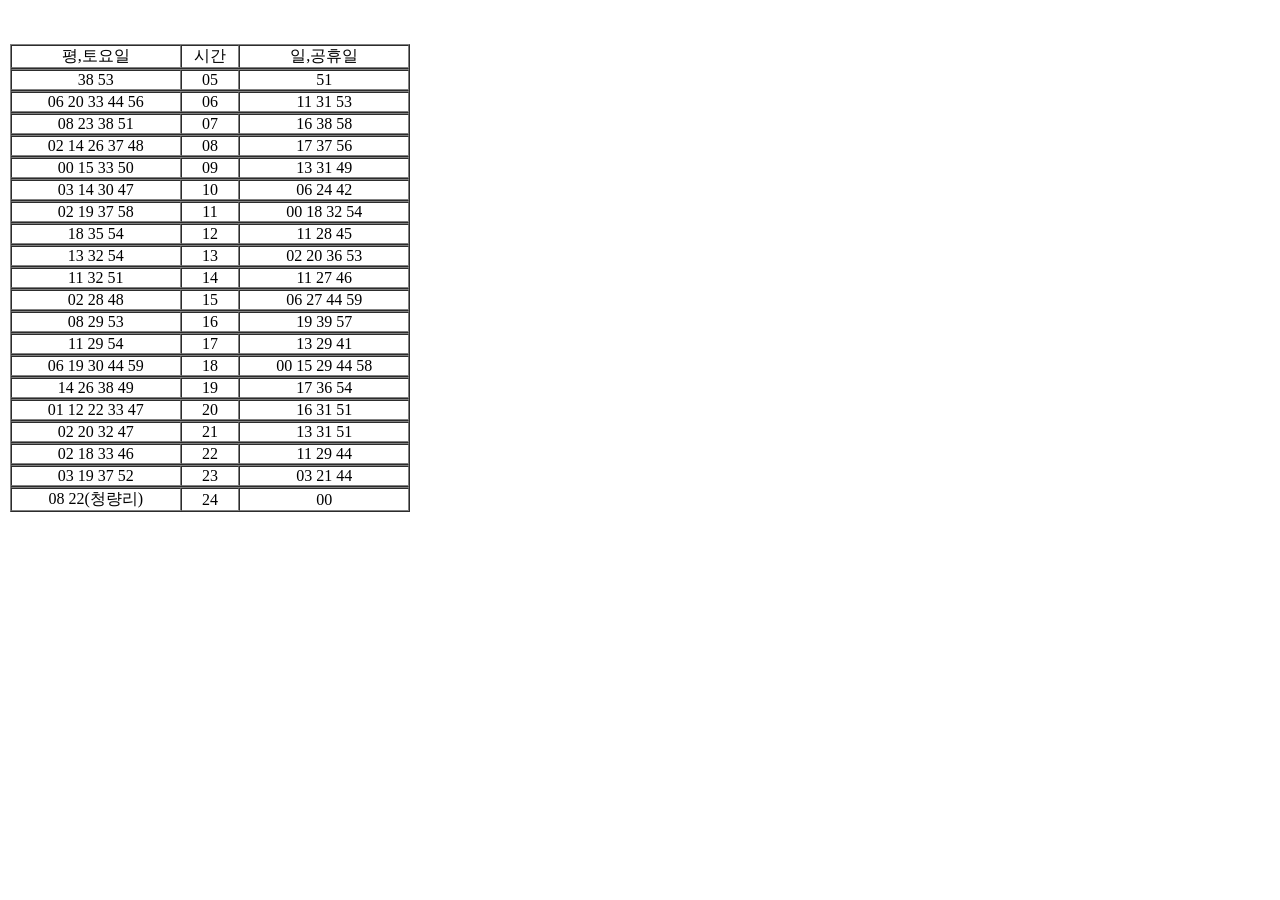
<file: base/train.htm>
<html>
<html>
<head>
<meta http-equiv="content-type" content="text/html; charset=euc-kr">

<title>3DApi.com</title>

<style>
<!--
 /* Font Definitions */
 @font-face
	{font-family:����;
	panose-1:2 3 6 0 0 1 1 1 1 1;}
@font-face
	{font-family:����;
	panose-1:2 11 6 0 0 1 1 1 1 1;}
@font-face
	{font-family:"\@����";
	panose-1:2 3 6 0 0 1 1 1 1 1;}
@font-face
	{font-family:"\@����";
	panose-1:2 11 6 0 0 1 1 1 1 1;}
 /* Style Definitions */
 p.MsoNormal, li.MsoNormal, div.MsoNormal
	{margin:0cm;
	margin-bottom:.0001pt;
	text-align:justify;
	text-justify:inter-ideograph;
	text-autospace:none;
	word-break:break-hangul;
	font-size:10.0pt;
	font-family:����;}
a:link, span.MsoHyperlink
	{color:blue;
	text-decoration:underline;}
a:visited, span.MsoHyperlinkFollowed
	{color:blue;
	text-decoration:underline;}
p
	{margin-right:0cm;
	margin-left:0cm;
	font-size:12.0pt;
	font-family:����;}
@page Section1
	{size:595.3pt 841.9pt;
	margin:99.25pt 3.0cm 3.0cm 3.0cm;
	layout-grid:18.0pt;}
div.Section1
	{page:Section1;}
 /* List Definitions */
 ol
	{margin-bottom:0cm;}
ul
	{margin-bottom:0cm;}
-->
</style>


<script language="JavaScript">

function TitleChange()
{
	Hello.title ="Hello world Welcom 3dApi";
}

function LeftMenuSet(value)
{

}

</script>

</head>

<body lang=KO bgcolor="white" text="black" link="blue" vlink="purple" alink="red" topmargin=10  leftmargin=10>
<p><br><p>

<table border="1" cellpadding="0" cellspacing="0" width="400">
	<tr align="center">
		<td class="tablecolor01 h01 pad right">��,�����</td>
		<td class="tablecolor01 h01 pad right">�ð�</td>
		<td class="tablecolor01 h01 pad">��,������</td>
	</tr>
	<tr><td class="tablecolor02" colspan="3"></td></tr><tr align="center">	<td class="h02 pad right">38 53			</td><td class="h02 pad right">05</td><td class="h02 pad">51            </td></tr>
	<tr><td class="tablecolor02" colspan="3"></td></tr><tr align="center">	<td class="h02 pad right">06 20 33 44 56</td><td class="h02 pad right">06</td><td class="h02 pad">11 31 53      </td></tr>
	<tr><td class="tablecolor02" colspan="3"></td></tr><tr align="center">	<td class="h02 pad right">08 23 38 51	</td><td class="h02 pad right">07</td><td class="h02 pad">16 38 58      </td></tr>
	<tr><td class="tablecolor02" colspan="3"></td></tr><tr align="center">	<td class="h02 pad right">02 14 26 37 48</td><td class="h02 pad right">08</td><td class="h02 pad">17 37 56      </td></tr>
	<tr><td class="tablecolor02" colspan="3"></td></tr><tr align="center">	<td class="h02 pad right">00 15 33 50	</td><td class="h02 pad right">09</td><td class="h02 pad">13 31 49      </td></tr>
	<tr><td class="tablecolor02" colspan="3"></td></tr><tr align="center">	<td class="h02 pad right">03 14 30 47	</td><td class="h02 pad right">10</td><td class="h02 pad">06 24 42      </td></tr>
	<tr><td class="tablecolor02" colspan="3"></td></tr><tr align="center">	<td class="h02 pad right">02 19 37 58	</td><td class="h02 pad right">11</td><td class="h02 pad">00 18 32 54   </td></tr>
	<tr><td class="tablecolor02" colspan="3"></td></tr><tr align="center">	<td class="h02 pad right">18 35 54		</td><td class="h02 pad right">12</td><td class="h02 pad">11 28 45      </td></tr>
	<tr><td class="tablecolor02" colspan="3"></td></tr><tr align="center">	<td class="h02 pad right">13 32 54		</td><td class="h02 pad right">13</td><td class="h02 pad">02 20 36 53   </td></tr>
	<tr><td class="tablecolor02" colspan="3"></td></tr><tr align="center">	<td class="h02 pad right">11 32 51		</td><td class="h02 pad right">14</td><td class="h02 pad">11 27 46      </td></tr>
	<tr><td class="tablecolor02" colspan="3"></td></tr><tr align="center">	<td class="h02 pad right">02 28 48		</td><td class="h02 pad right">15</td><td class="h02 pad">06 27 44 59   </td></tr>
	<tr><td class="tablecolor02" colspan="3"></td></tr><tr align="center">	<td class="h02 pad right">08 29 53		</td><td class="h02 pad right">16</td><td class="h02 pad">19 39 57      </td></tr>
	<tr><td class="tablecolor02" colspan="3"></td></tr><tr align="center">	<td class="h02 pad right">11 29 54		</td><td class="h02 pad right">17</td><td class="h02 pad">13 29 41      </td></tr>
	<tr><td class="tablecolor02" colspan="3"></td></tr><tr align="center">	<td class="h02 pad right">06 19 30 44 59</td><td class="h02 pad right">18</td><td class="h02 pad">00 15 29 44 58</td></tr>
	<tr><td class="tablecolor02" colspan="3"></td></tr><tr align="center">	<td class="h02 pad right">14 26 38 49	</td><td class="h02 pad right">19</td><td class="h02 pad">17 36 54      </td></tr>
	<tr><td class="tablecolor02" colspan="3"></td></tr><tr align="center">	<td class="h02 pad right">01 12 22 33 47</td><td class="h02 pad right">20</td><td class="h02 pad">16 31 51      </td></tr>
	<tr><td class="tablecolor02" colspan="3"></td></tr><tr align="center">	<td class="h02 pad right">02 20 32 47	</td><td class="h02 pad right">21</td><td class="h02 pad">13 31 51      </td></tr>
	<tr><td class="tablecolor02" colspan="3"></td></tr><tr align="center">	<td class="h02 pad right">02 18 33 46	</td><td class="h02 pad right">22</td><td class="h02 pad">11 29 44      </td></tr>
	<tr><td class="tablecolor02" colspan="3"></td></tr><tr align="center">	<td class="h02 pad right">03 19 37 52	</td><td class="h02 pad right">23</td><td class="h02 pad">03 21 44      </td></tr>
	<tr><td class="tablecolor02" colspan="3"></td></tr><tr align="center">	<td class="h02 pad right">08 22(û����)	</td><td class="h02 pad right">24</td><td class="h02 pad">00            </td></tr>

</table>
</body>
</html>
</file>
